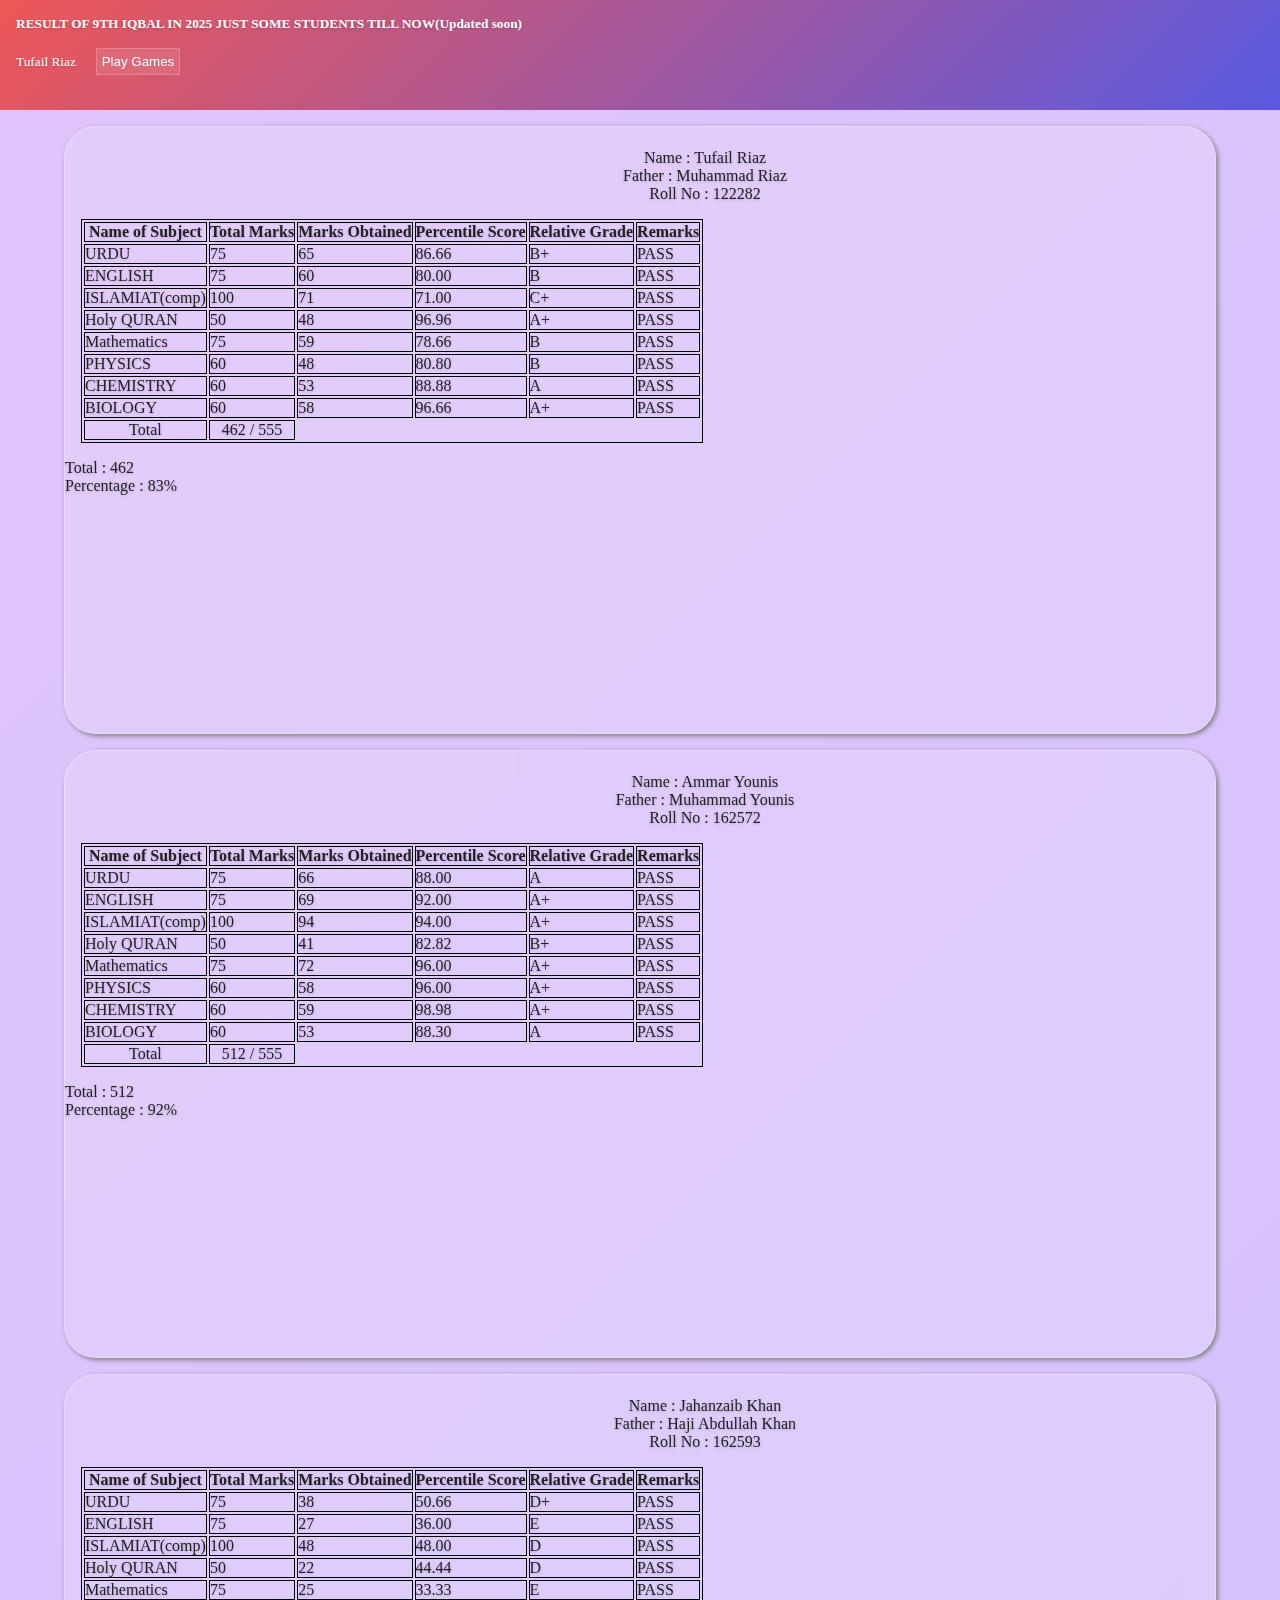
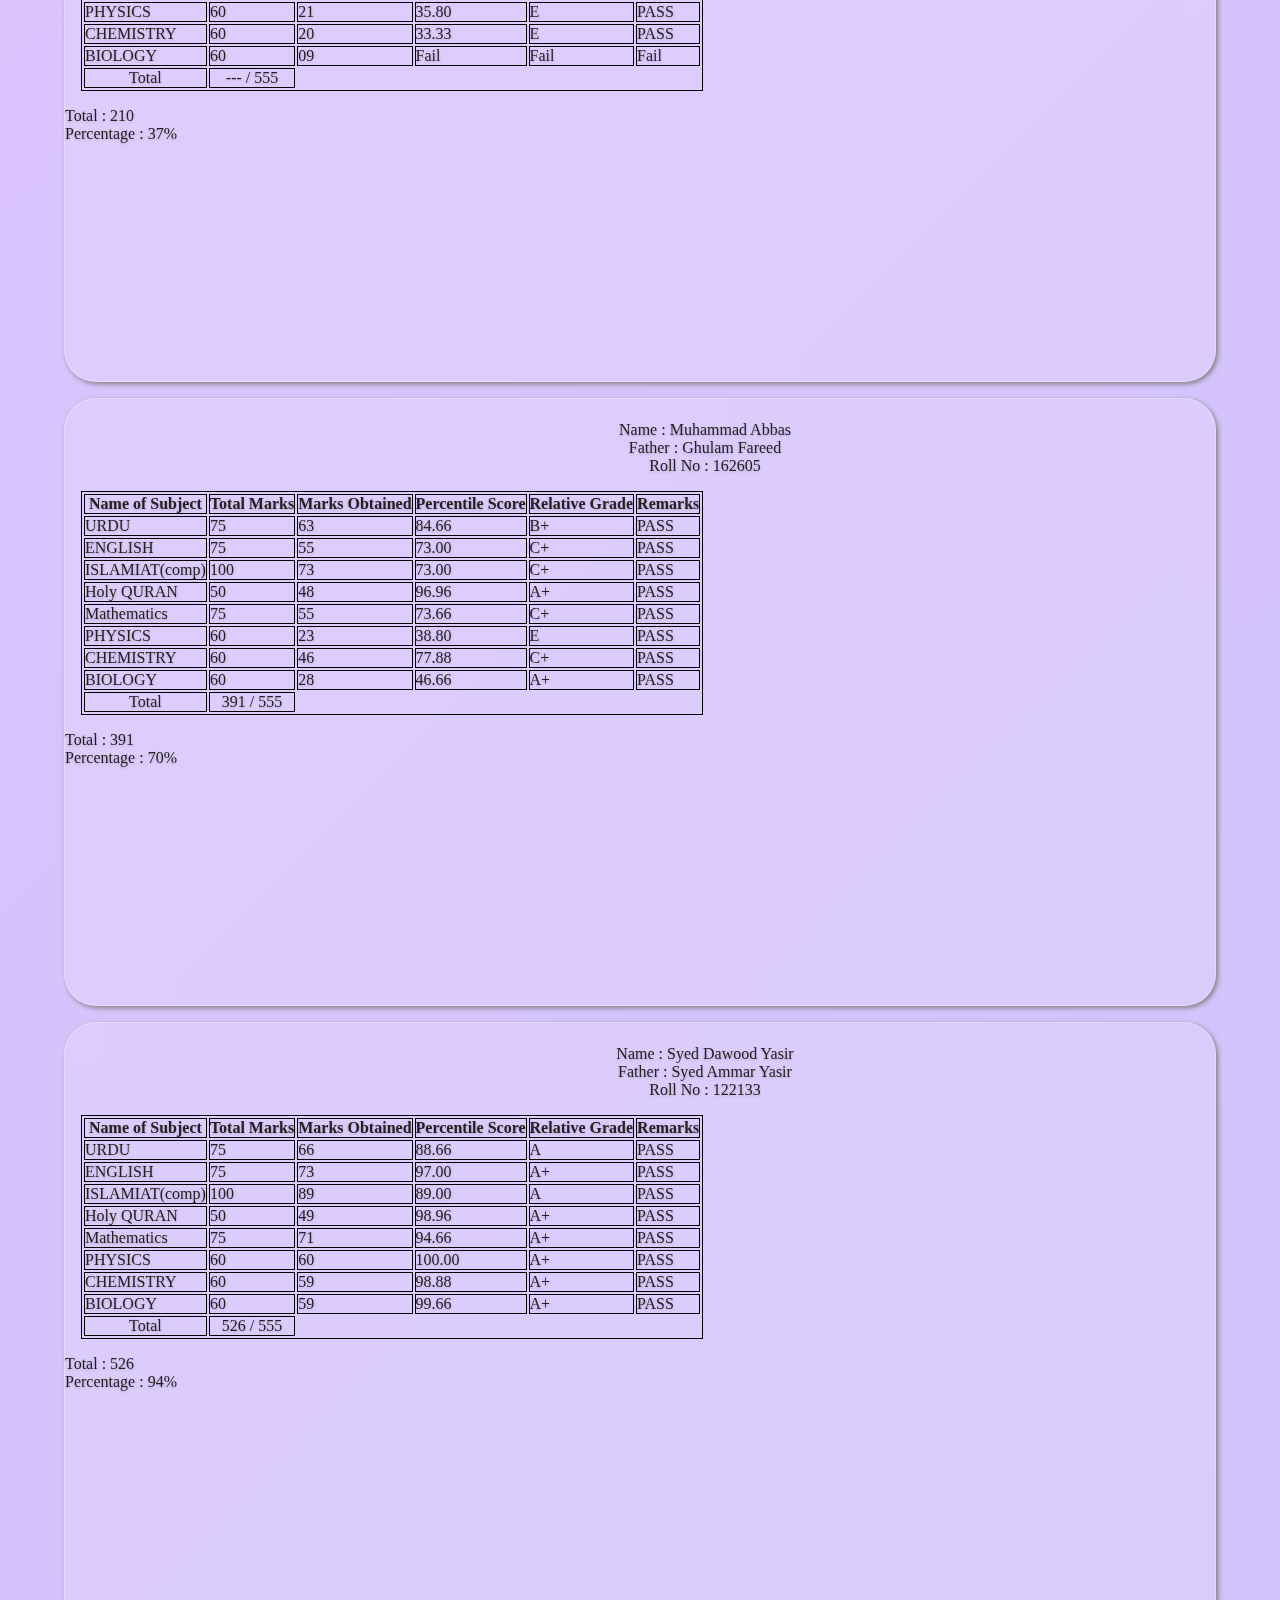
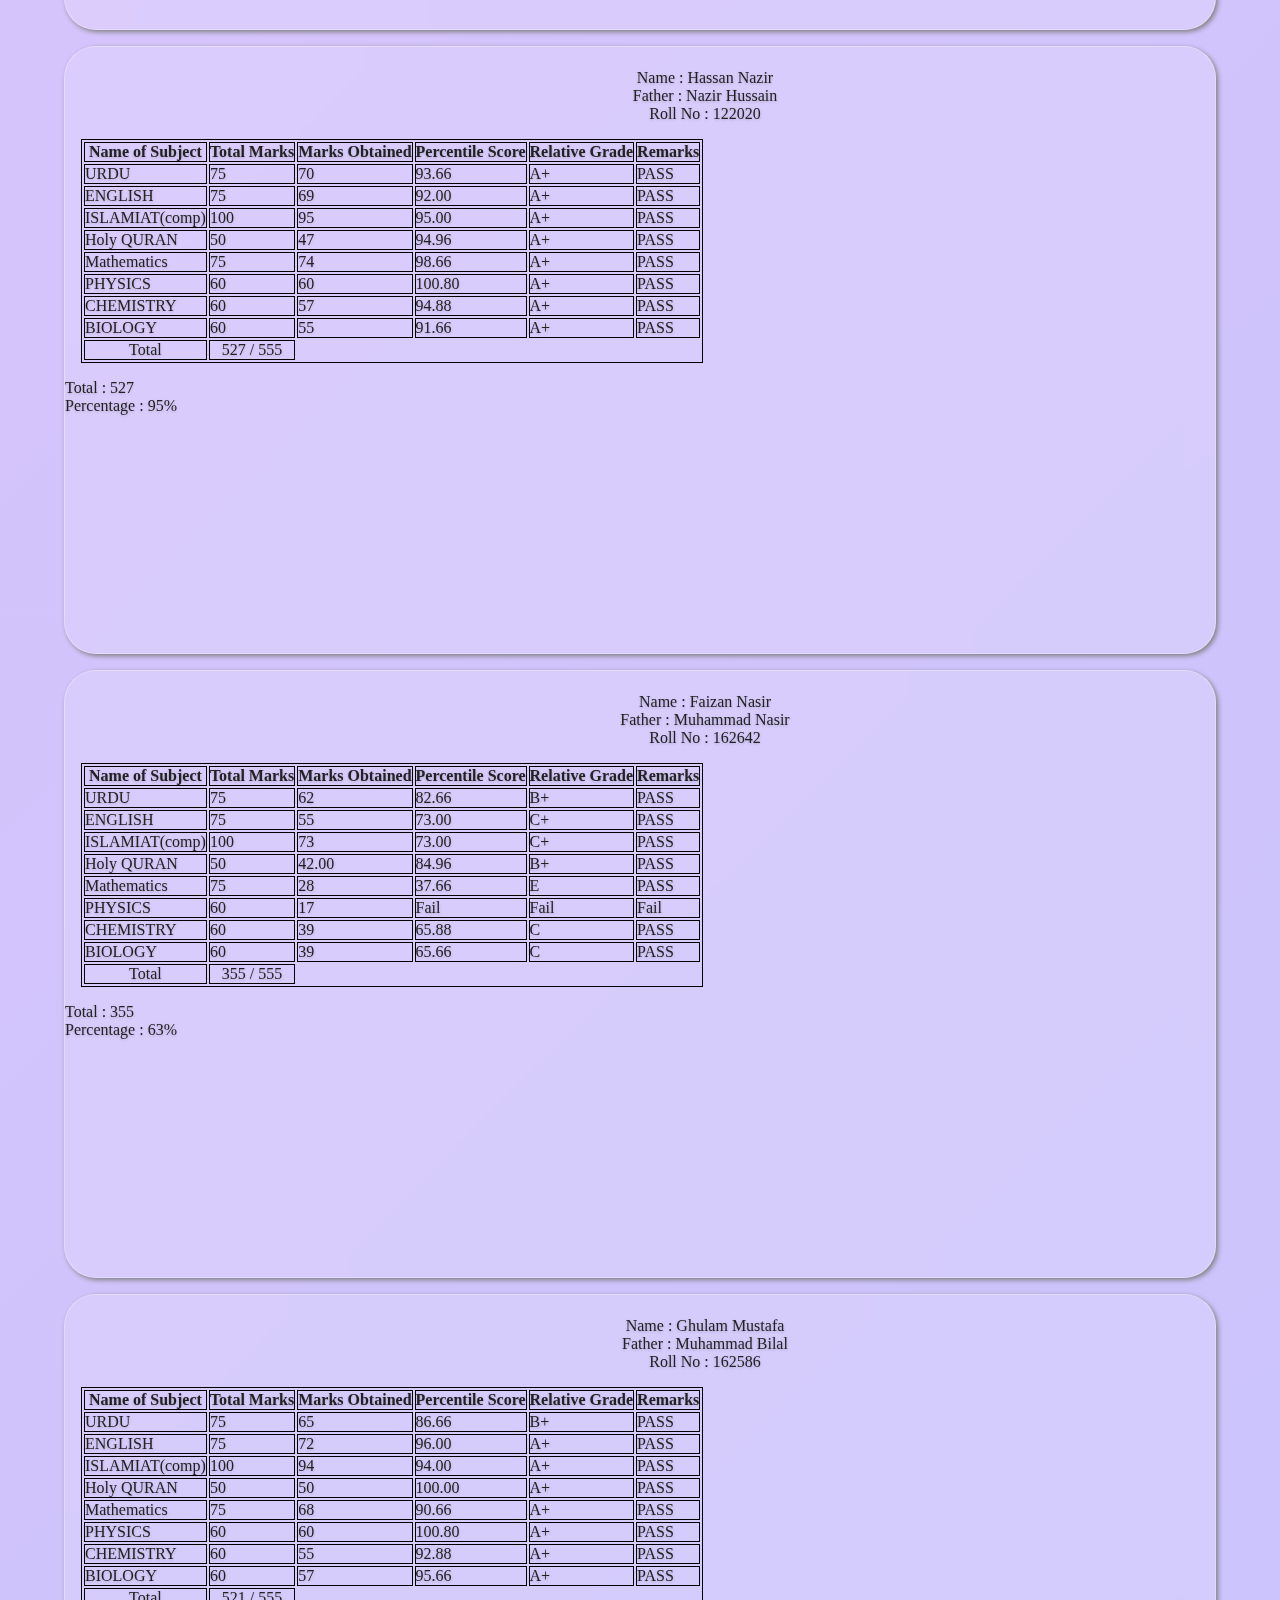
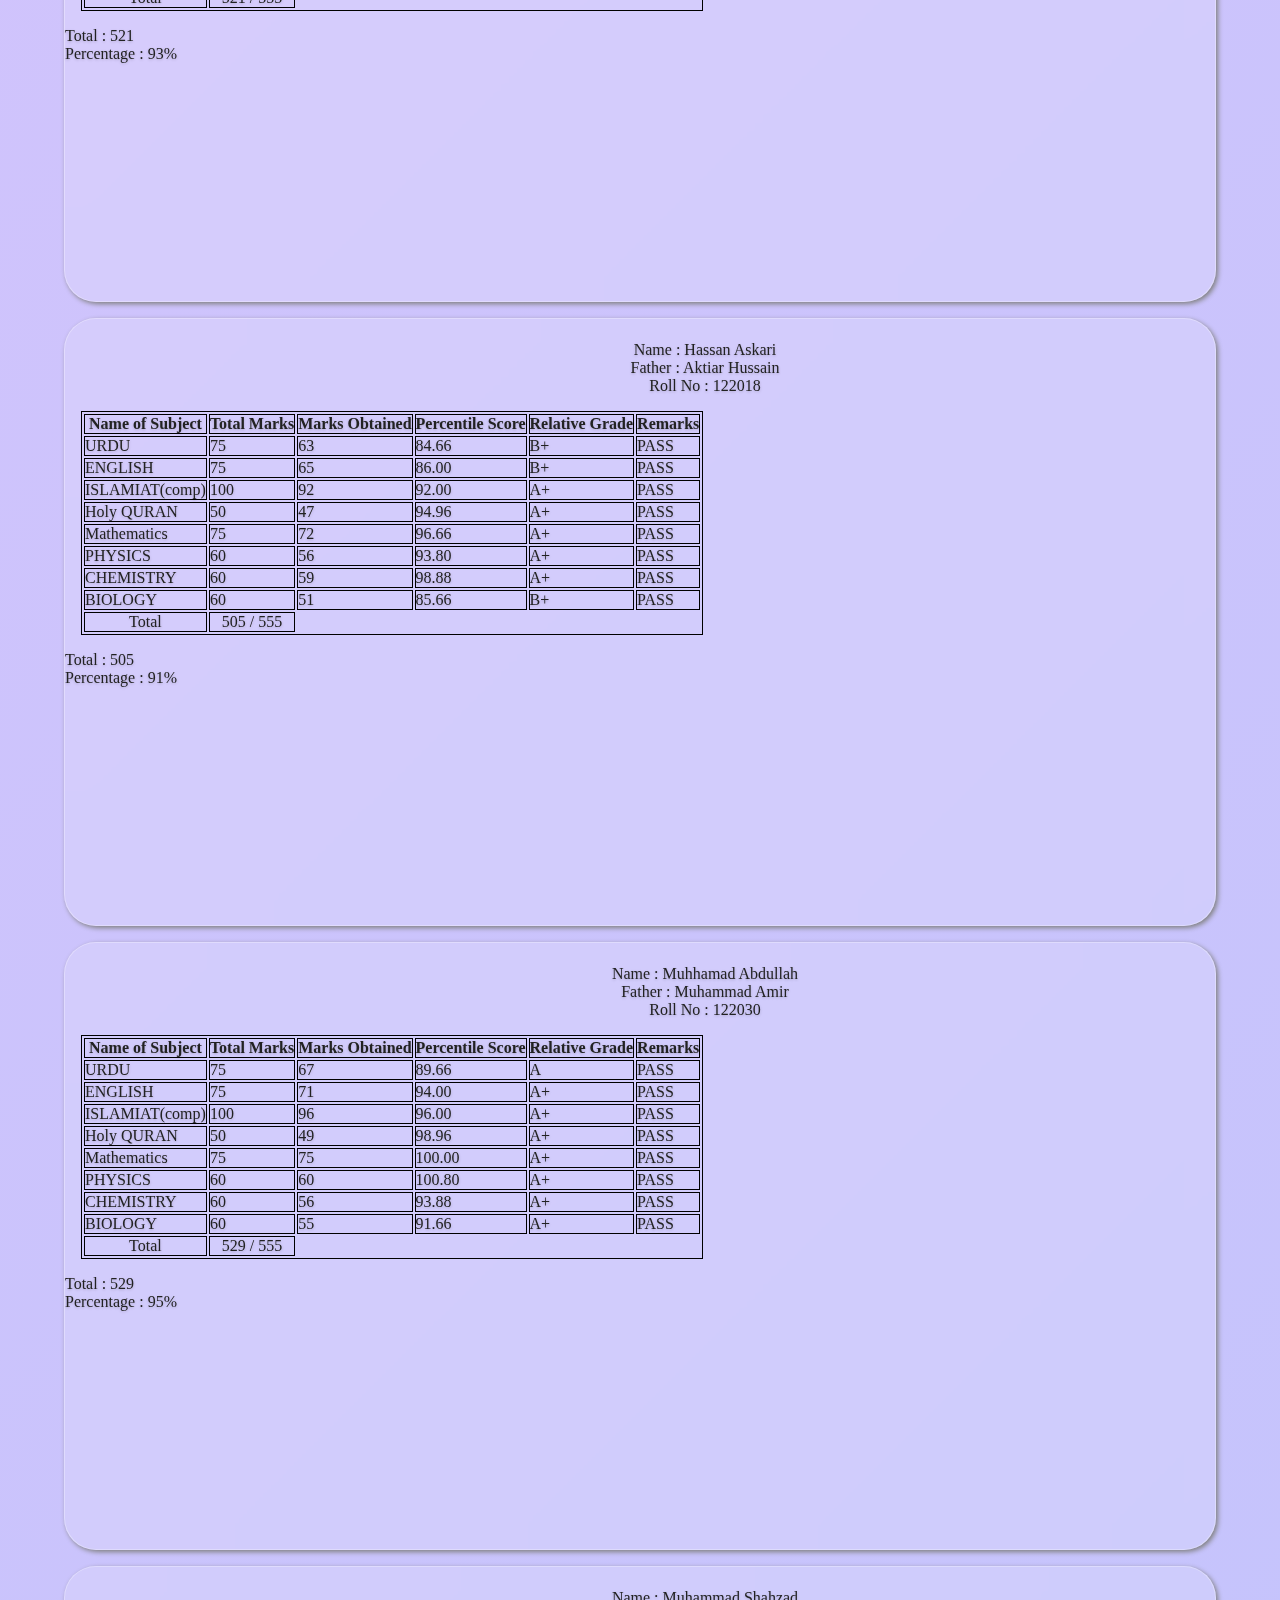
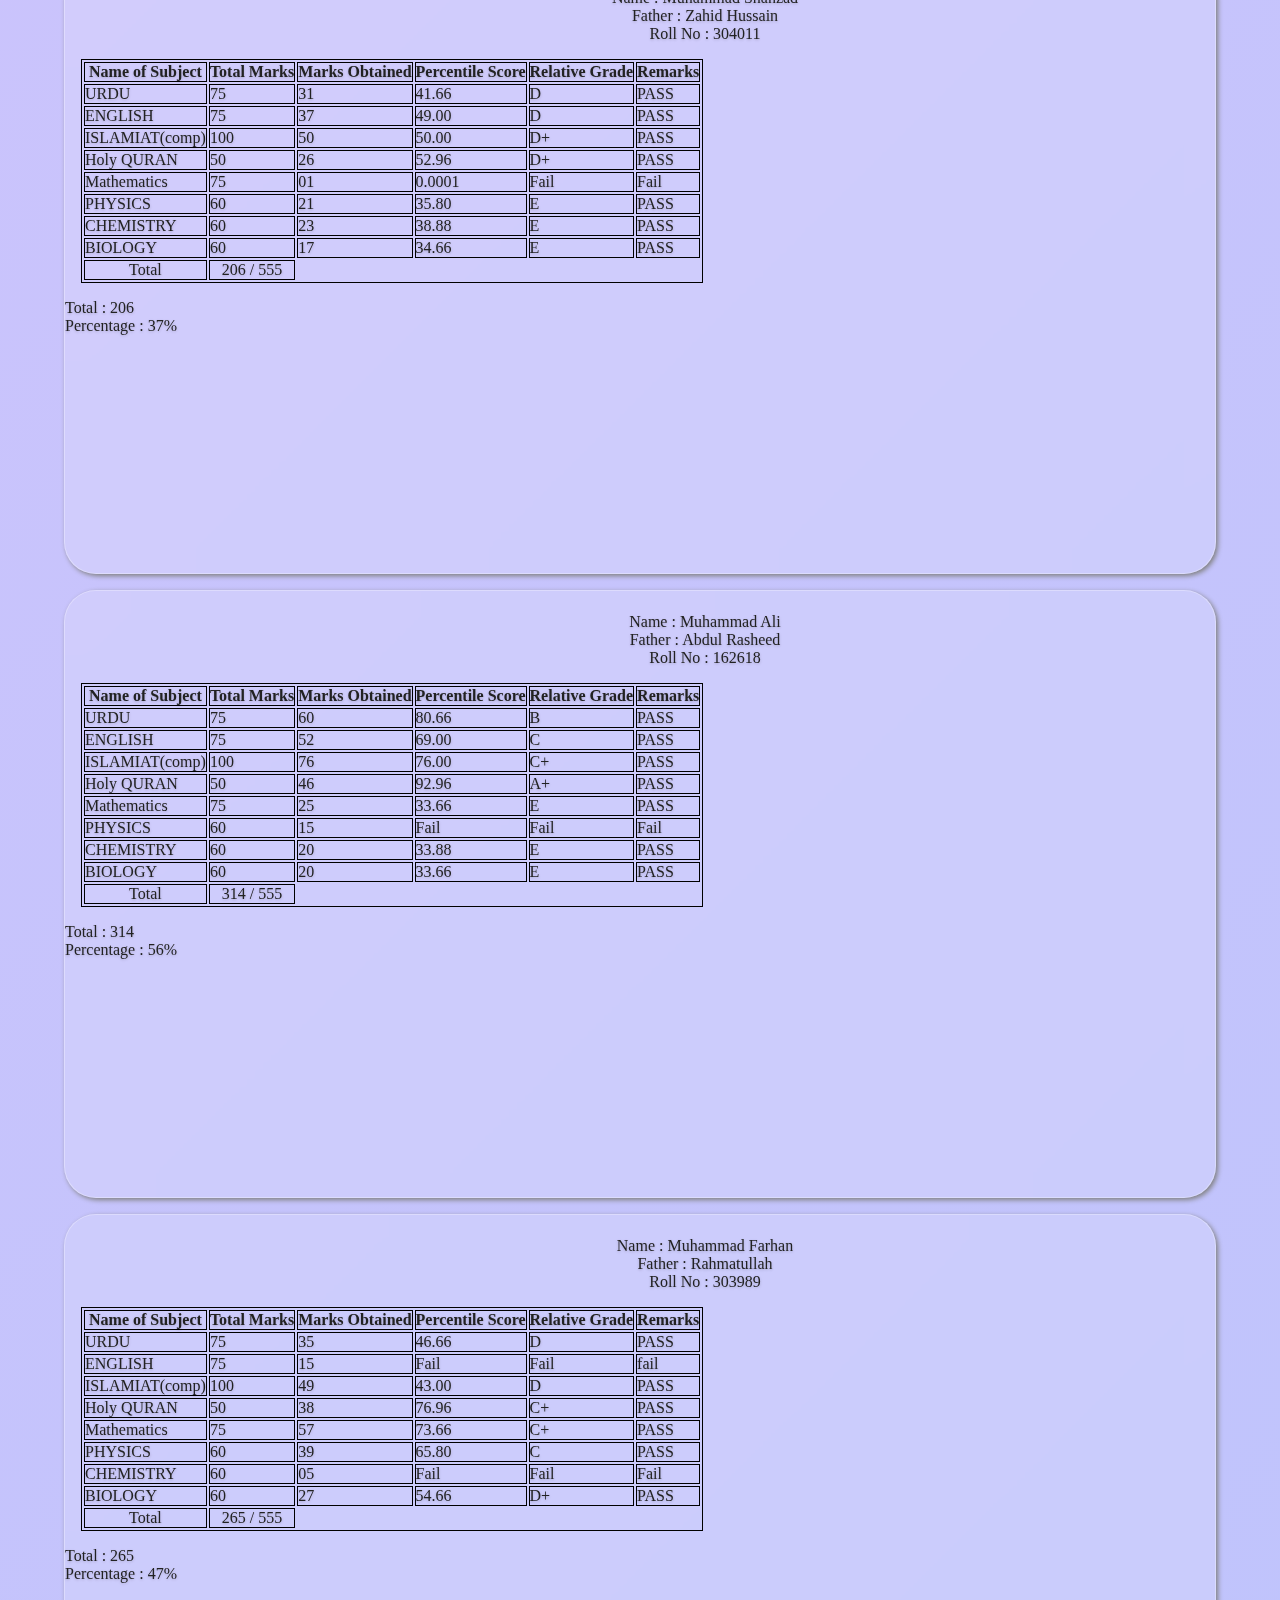
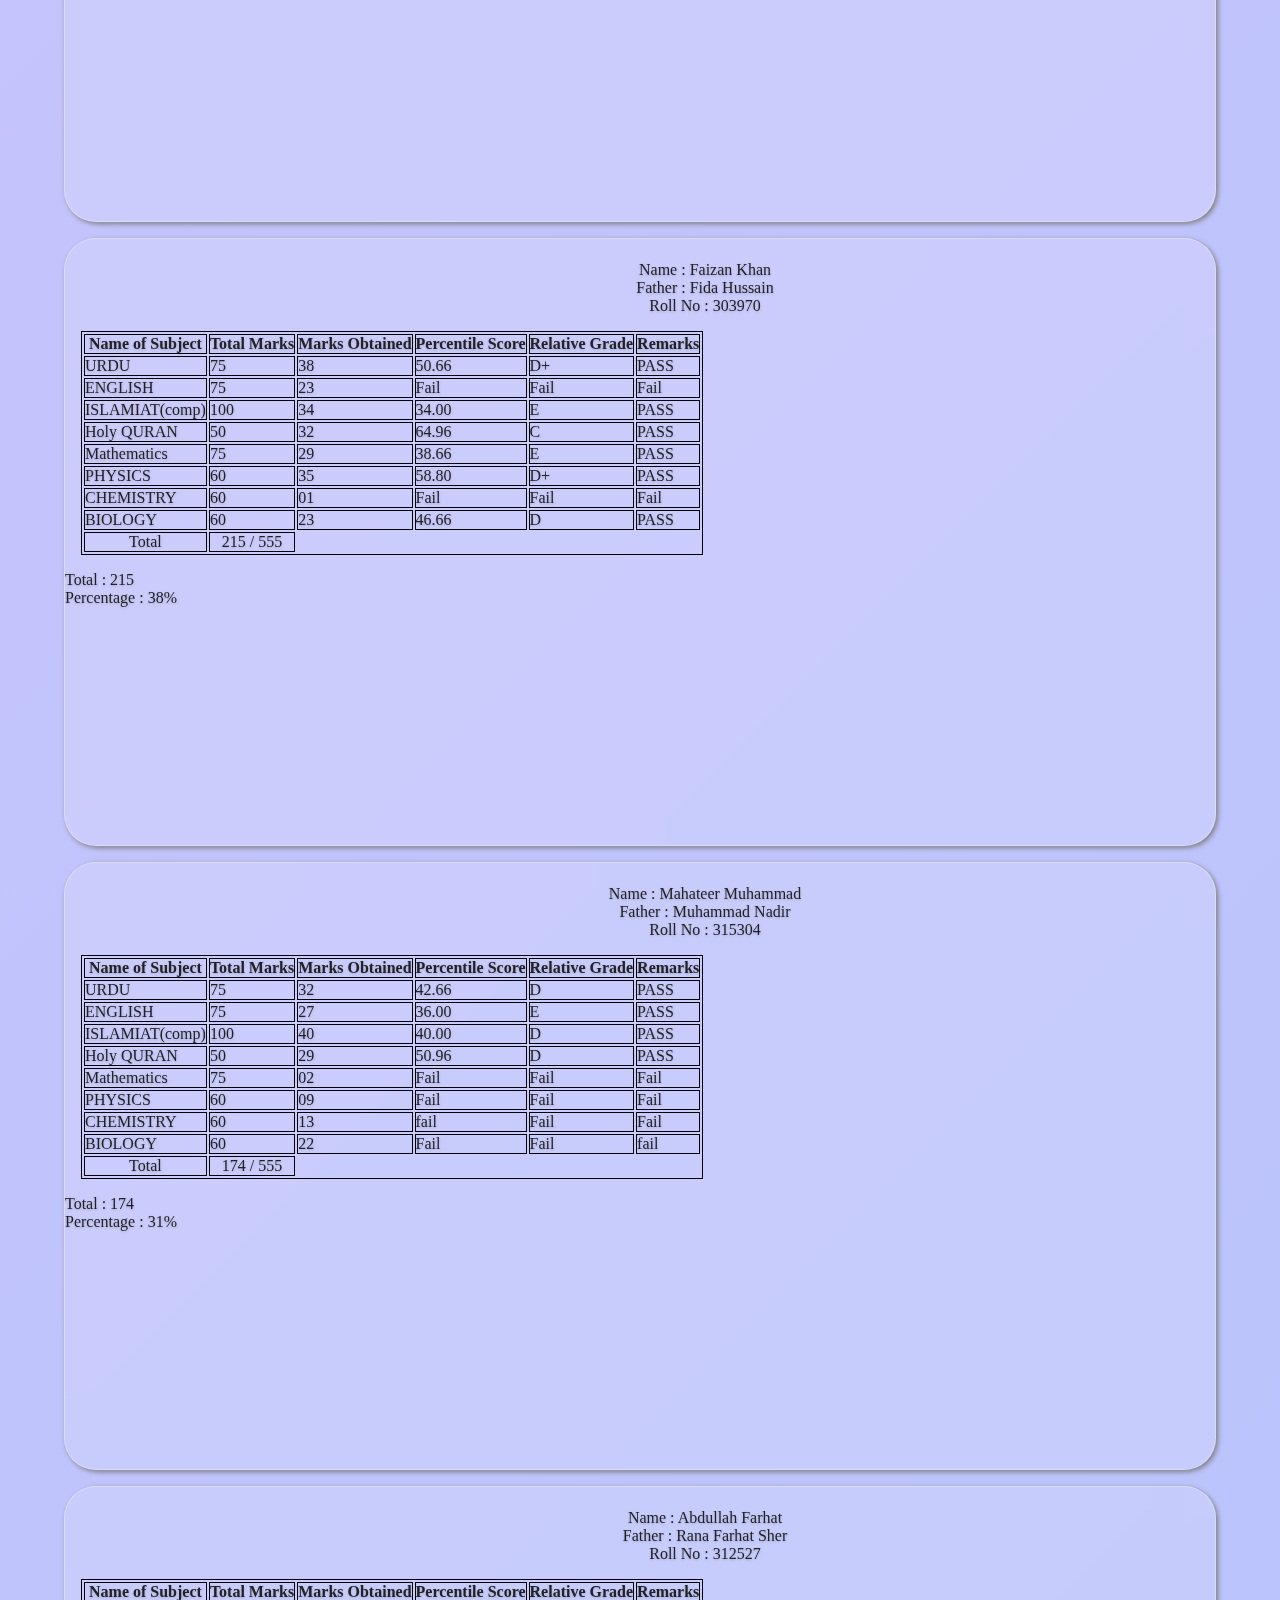
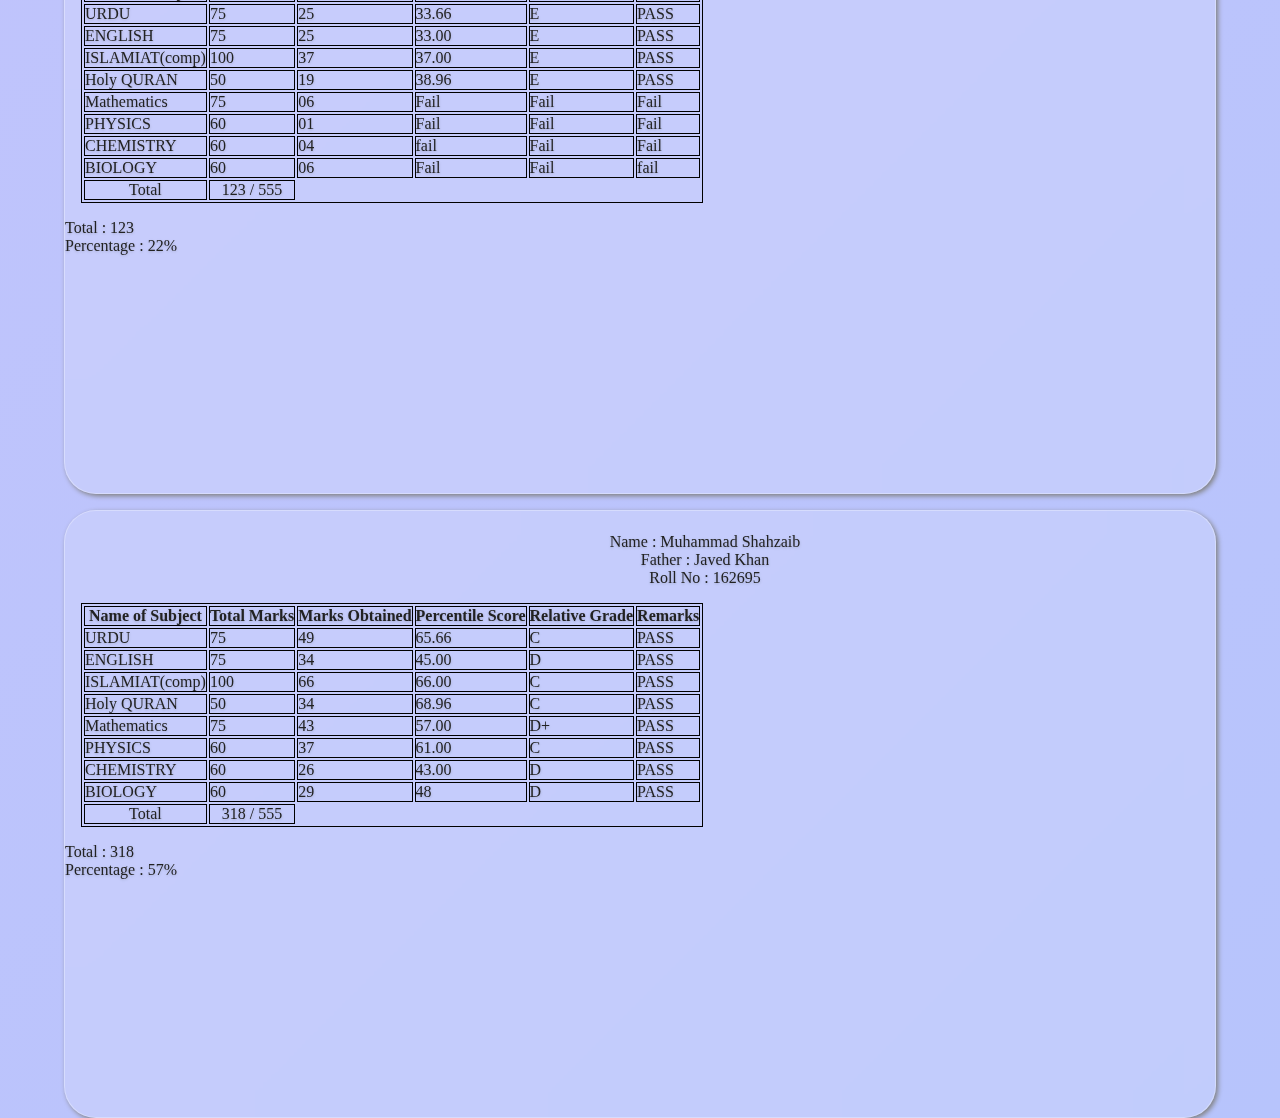
<file: OUR RESULTS/index.html>
<!DOCTYPE html>
<html lang="en">

<head>
    <meta charset="UTF-8">
    <meta name="viewport" content="width=device-width, initial-scale=1.0">
    <title>9th IQBAL 2025 result</title>
    <link rel="stylesheet" href="style.css">
    <link rel="icon" type="image/png" href="poop.png">
</head>

<body>
    <div class="h1-cont">
        <h1 class="fi-h1">RESULT OF 9TH IQBAL IN 2025 JUST SOME STUDENTS TILL NOW(Updated soon)</h1>
        <span class="fi-h1">Tufail Riaz</span>
        <a href="games.html"><button class="play-btn">Play Games</button></a>
    </div>
    <div class="result-cont">
        <div class="results">
            <div class="self-names names">
                <div class="sabko">
                    <div class="sabsepehle"></div>
                    <div class="sab">
                        <span>Name</span>
                        <span>:</span>
                        <span>Tufail Riaz</span>
                    </div>
                    <div class="fath-names names">
                        <span>Father</span>
                        <span>:</span>
                        <span>Muhammad Riaz</span>
                    </div>
                    <div class="rollno names">
                        <span>Roll No</span>
                        <span>:</span>
                        <span>122282</span>
                    </div>
                </div>
                <div class="table">
                    <table>
                        <tr>
                            <th>Name of Subject</th>
                            <th>Total Marks</th>
                            <th>Marks Obtained</th>
                            <th>Percentile Score</th>
                            <th>Relative Grade</th>
                            <th>Remarks</th>
                        </tr>
                        <tr>
                            <td>URDU</td>
                            <td>75</td>
                            <td>65</td>
                            <td>86.66</td>
                            <td>B+</td>
                            <td>PASS</td>
                        </tr>
                        <tr>
                            <td>ENGLISH</td>
                            <td>75</td>
                            <td>60</td>
                            <td>80.00</td>
                            <td>B</td>
                            <td>PASS</td>
                        </tr>
                        <tr>
                            <td>ISLAMIAT(comp)</td>
                            <td>100</td>
                            <td>71</td>
                            <td>71.00</td>
                            <td>C+</td>
                            <td>PASS</td>
                        </tr>
                        <tr>
                            <td>Holy QURAN</td>
                            <td>50</td>
                            <td>48</td>
                            <td>96.96</td>
                            <td>A+</td>
                            <td>PASS</td>
                        </tr>
                        <tr>
                            <td>Mathematics</td>
                            <td>75</td>
                            <td>59</td>
                            <td>78.66</td>
                            <td>B</td>
                            <td>PASS</td>
                        </tr>
                        <tr>
                            <td>PHYSICS</td>
                            <td>60</td>
                            <td>48</td>
                            <td>80.80</td>
                            <td>B</td>
                            <td>PASS</td>
                        </tr>
                        <tr>
                            <td>CHEMISTRY</td>
                            <td>60</td>
                            <td>53</td>
                            <td>88.88</td>
                            <td>A</td>
                            <td>PASS</td>
                        </tr>
                        <tr>
                            <td>BIOLOGY</td>
                            <td>60</td>
                            <td>58</td>
                            <td>96.66</td>
                            <td>A+</td>
                            <td>PASS</td>
                        </tr>
                        <tr class="total">
                            <td>Total</td>
                            <td>462 / 555</td>
                        </tr>
                    </table>
                </div>
                <div class="last-cont">
                    <span class="names total">Total</span>
                    <span class="names">:</span>
                    <span class="names">462</span><br>
                    <span class="names total">Percentage</span>
                    <span class="names">:</span>
                    <span class="names">83%</span>
                </div>
            </div>
        </div>
        <div class="results">
            <div class="self-names names">
                <div class="sabko">
                    <div class="sabsepehle"></div>
                    <div class="sab">
                        <span>Name</span>
                        <span>:</span>
                        <span>Ammar Younis</span>
                    </div>
                    <div class="fath-names names">
                        <span>Father</span>
                        <span>:</span>
                        <span>Muhammad Younis</span>
                    </div>
                    <div class="rollno names">
                        <span>Roll No</span>
                        <span>:</span>
                        <span>162572</span>
                    </div>
                </div>
                <div class="result-card">
                    <div class="table">
                        <table>
                            <tr>
                                <th>Name of Subject</th>
                                <th>Total Marks</th>
                                <th>Marks Obtained</th>
                                <th>Percentile Score</th>
                                <th>Relative Grade</th>
                                <th>Remarks</th>
                            </tr>
                            <tr>
                                <td>URDU</td>
                                <td>75</td>
                                <td>66</td>
                                <td>88.00</td>
                                <td>A</td>
                                <td>PASS</td>
                            </tr>
                            <tr>
                                <td>ENGLISH</td>
                                <td>75</td>
                                <td>69</td>
                                <td>92.00</td>
                                <td>A+</td>
                                <td>PASS</td>
                            </tr>
                            <tr>
                                <td>ISLAMIAT(comp)</td>
                                <td>100</td>
                                <td>94</td>
                                <td>94.00</td>
                                <td>A+</td>
                                <td>PASS</td>
                            </tr>
                            <tr>
                                <td>Holy QURAN</td>
                                <td>50</td>
                                <td>41</td>
                                <td>82.82</td>
                                <td>B+</td>
                                <td>PASS</td>
                            </tr>
                            <tr>
                                <td>Mathematics</td>
                                <td>75</td>
                                <td>72</td>
                                <td>96.00</td>
                                <td>A+</td>
                                <td>PASS</td>
                            </tr>
                            <tr>
                                <td>PHYSICS</td>
                                <td>60</td>
                                <td>58</td>
                                <td>96.00</td>
                                <td>A+</td>
                                <td>PASS</td>
                            </tr>
                            <tr>
                                <td>CHEMISTRY</td>
                                <td>60</td>
                                <td>59</td>
                                <td>98.98</td>
                                <td>A+</td>
                                <td>PASS</td>
                            </tr>
                            <tr>
                                <td>BIOLOGY</td>
                                <td>60</td>
                                <td>53</td>
                                <td>88.30</td>
                                <td>A</td>
                                <td>PASS</td>
                            </tr>
                            <tr class="total">
                                <td>Total</td>
                                <td>512 / 555</td>
                            </tr>
                        </table>
                    </div>
                    <div class="last-cont">
                        <span class="names total">Total</span>
                        <span class="names">:</span>
                        <span class="names">512</span><br>
                        <span class="names total">Percentage</span>
                        <span class="names">:</span>
                        <span class="names">92%</span>
                    </div>
                </div>
            </div>
        </div>
        <div class="results">
            <div class="self-names names">
                <div class="sabko">
                    <div class="sabsepehle"></div>
                    <div class="sab">
                        <span>Name</span>
                        <span>:</span>
                        <span>Jahanzaib Khan</span>
                    </div>
                    <div class="fath-names names">
                        <span>Father</span>
                        <span>:</span>
                        <span>Haji Abdullah Khan</span>
                    </div>
                    <div class="rollno names">
                        <span>Roll No</span>
                        <span>:</span>
                        <span>162593</span>
                    </div>
                </div>
                <div class="table" width="30">
                    <table>
                        <tr>
                            <th>Name of Subject</th>
                            <th>Total Marks</th>
                            <th>Marks Obtained</th>
                            <th>Percentile Score</th>
                            <th>Relative Grade</th>
                            <th>Remarks</th>
                        </tr>
                        <tr>
                            <td>URDU</td>
                            <td>75</td>
                            <td>38</td>
                            <td>50.66</td>
                            <td>D+</td>
                            <td>PASS</td>
                        </tr>
                        <tr>
                            <td>ENGLISH</td>
                            <td>75</td>
                            <td>27</td>
                            <td>36.00</td>
                            <td>E</td>
                            <td>PASS</td>
                        </tr>
                        <tr>
                            <td>ISLAMIAT(comp)</td>
                            <td>100</td>
                            <td>48</td>
                            <td>48.00</td>
                            <td>D</td>
                            <td>PASS</td>
                        </tr>
                        <tr>
                            <td>Holy QURAN</td>
                            <td>50</td>
                            <td>22</td>
                            <td>44.44</td>
                            <td>D</td>
                            <td>PASS</td>
                        </tr>
                        <tr>
                            <td>Mathematics</td>
                            <td>75</td>
                            <td>25</td>
                            <td>33.33</td>
                            <td>E</td>
                            <td>PASS</td>
                        </tr>
                        <tr>
                            <td>PHYSICS</td>
                            <td>60</td>
                            <td>21</td>
                            <td>35.80</td>
                            <td>E</td>
                            <td>PASS</td>
                        </tr>
                        <tr>
                            <td>CHEMISTRY</td>
                            <td>60</td>
                            <td>20</td>
                            <td>33.33</td>
                            <td>E</td>
                            <td>PASS</td>
                        </tr>
                        <tr>
                            <td>BIOLOGY</td>
                            <td>60</td>
                            <td>09</td>
                            <td>Fail</td>
                            <td>Fail</td>
                            <td>Fail</td>
                        </tr>
                        <tr class="total">
                            <td>Total</td>
                            <td>--- / 555</td>
                        </tr>
                    </table>
                </div>
                <div class="last-cont">
                    <span class="names total">Total</span>
                    <span class="names">:</span>
                    <span class="names">210</span><br>
                    <span class="names total">Percentage</span>
                    <span class="names">:</span>
                    <span class="names">37%</span>
                </div>
            </div>
        </div>
        <div class="results">
            <div class="self-names names">
                <div class="sabko">
                    <div class="sabsepehle"></div>
                    <div class="sab">
                        <span>Name</span>
                        <span>:</span>
                        <span>Muhammad Abbas</span>
                    </div>
                    <div class="fath-names names">
                        <span>Father</span>
                        <span>:</span>
                        <span>Ghulam Fareed</span>
                    </div>
                    <div class="rollno names">
                        <span>Roll No</span>
                        <span>:</span>
                        <span>162605</span>
                    </div>
                </div>
                <div class="table">
                    <table>
                        <tr>
                            <th>Name of Subject</th>
                            <th>Total Marks</th>
                            <th>Marks Obtained</th>
                            <th>Percentile Score</th>
                            <th>Relative Grade</th>
                            <th>Remarks</th>
                        </tr>
                        <tr>
                            <td>URDU</td>
                            <td>75</td>
                            <td>63</td>
                            <td>84.66</td>
                            <td>B+</td>
                            <td>PASS</td>
                        </tr>
                        <tr>
                            <td>ENGLISH</td>
                            <td>75</td>
                            <td>55</td>
                            <td>73.00</td>
                            <td>C+</td>
                            <td>PASS</td>
                        </tr>
                        <tr>
                            <td>ISLAMIAT(comp)</td>
                            <td>100</td>
                            <td>73</td>
                            <td>73.00</td>
                            <td>C+</td>
                            <td>PASS</td>
                        </tr>
                        <tr>
                            <td>Holy QURAN</td>
                            <td>50</td>
                            <td>48</td>
                            <td>96.96</td>
                            <td>A+</td>
                            <td>PASS</td>
                        </tr>
                        <tr>
                            <td>Mathematics</td>
                            <td>75</td>
                            <td>55</td>
                            <td>73.66</td>
                            <td>C+</td>
                            <td>PASS</td>
                        </tr>
                        <tr>
                            <td>PHYSICS</td>
                            <td>60</td>
                            <td>23</td>
                            <td>38.80</td>
                            <td>E</td>
                            <td>PASS</td>
                        </tr>
                        <tr>
                            <td>CHEMISTRY</td>
                            <td>60</td>
                            <td>46</td>
                            <td>77.88</td>
                            <td>C+</td>
                            <td>PASS</td>
                        </tr>
                        <tr>
                            <td>BIOLOGY</td>
                            <td>60</td>
                            <td>28</td>
                            <td>46.66</td>
                            <td>A+</td>
                            <td>PASS</td>
                        </tr>
                        <tr class="total">
                            <td>Total</td>
                            <td>391 / 555</td>
                        </tr>
                    </table>
                </div>
                <div class="last-cont">
                    <span class="names total">Total</span>
                    <span class="names">:</span>
                    <span class="names">391</span><br>
                    <span class="names total">Percentage</span>
                    <span class="names">:</span>
                    <span class="names">70%</span>
                </div>
            </div>
        </div>
        <div class="results">
            <div class="self-names names">
                <div class="sabko">
                    <div class="sabsepehle"></div>
                    <div class="sab">
                        <span>Name</span>
                        <span>:</span>
                        <span>Syed Dawood Yasir</span>
                    </div>
                    <div class="fath-names names">
                        <span>Father</span>
                        <span>:</span>
                        <span>Syed Ammar Yasir</span>
                    </div>
                    <div class="rollno names">
                        <span>Roll No</span>
                        <span>:</span>
                        <span>122133</span>
                    </div>
                </div>
                <div class="table">
                    <table>
                        <tr>
                            <th>Name of Subject</th>
                            <th>Total Marks</th>
                            <th>Marks Obtained</th>
                            <th>Percentile Score</th>
                            <th>Relative Grade</th>
                            <th>Remarks</th>
                        </tr>
                        <tr>
                            <td>URDU</td>
                            <td>75</td>
                            <td>66</td>
                            <td>88.66</td>
                            <td>A</td>
                            <td>PASS</td>
                        </tr>
                        <tr>
                            <td>ENGLISH</td>
                            <td>75</td>
                            <td>73</td>
                            <td>97.00</td>
                            <td>A+</td>
                            <td>PASS</td>
                        </tr>
                        <tr>
                            <td>ISLAMIAT(comp)</td>
                            <td>100</td>
                            <td>89</td>
                            <td>89.00</td>
                            <td>A</td>
                            <td>PASS</td>
                        </tr>
                        <tr>
                            <td>Holy QURAN</td>
                            <td>50</td>
                            <td>49</td>
                            <td>98.96</td>
                            <td>A+</td>
                            <td>PASS</td>
                        </tr>
                        <tr>
                            <td>Mathematics</td>
                            <td>75</td>
                            <td>71</td>
                            <td>94.66</td>
                            <td>A+</td>
                            <td>PASS</td>
                        </tr>
                        <tr>
                            <td>PHYSICS</td>
                            <td>60</td>
                            <td>60</td>
                            <td>100.00</td>
                            <td>A+</td>
                            <td>PASS</td>
                        </tr>
                        <tr>
                            <td>CHEMISTRY</td>
                            <td>60</td>
                            <td>59</td>
                            <td>98.88</td>
                            <td>A+</td>
                            <td>PASS</td>
                        </tr>
                        <tr>
                            <td>BIOLOGY</td>
                            <td>60</td>
                            <td>59</td>
                            <td>99.66</td>
                            <td>A+</td>
                            <td>PASS</td>
                        </tr>
                        <tr class="total">
                            <td>Total</td>
                            <td>526 / 555</td>
                        </tr>
                    </table>
                </div>
                <div class="last-cont">
                    <span class="names total">Total</span>
                    <span class="names">:</span>
                    <span class="names">526</span><br>
                    <span class="names total">Percentage</span>
                    <span class="names">:</span>
                    <span class="names">94%</span>
                </div>
            </div>
        </div>
        <div class="results">
            <div class="self-names names">
                <div class="sabko">
                    <div class="sabsepehle"></div>
                    <div class="sab">
                        <span>Name</span>
                        <span>:</span>
                        <span>Hassan Nazir</span>
                    </div>
                    <div class="fath-names names">
                        <span>Father</span>
                        <span>:</span>
                        <span>Nazir Hussain</span>
                    </div>
                    <div class="rollno names">
                        <span>Roll No</span>
                        <span>:</span>
                        <span>122020</span>
                    </div>
                </div>
                <div class="table">
                    <table>
                        <tr>
                            <th>Name of Subject</th>
                            <th>Total Marks</th>
                            <th>Marks Obtained</th>
                            <th>Percentile Score</th>
                            <th>Relative Grade</th>
                            <th>Remarks</th>
                        </tr>
                        <tr>
                            <td>URDU</td>
                            <td>75</td>
                            <td>70</td>
                            <td>93.66</td>
                            <td>A+</td>
                            <td>PASS</td>
                        </tr>
                        <tr>
                            <td>ENGLISH</td>
                            <td>75</td>
                            <td>69</td>
                            <td>92.00</td>
                            <td>A+</td>
                            <td>PASS</td>
                        </tr>
                        <tr>
                            <td>ISLAMIAT(comp)</td>
                            <td>100</td>
                            <td>95</td>
                            <td>95.00</td>
                            <td>A+</td>
                            <td>PASS</td>
                        </tr>
                        <tr>
                            <td>Holy QURAN</td>
                            <td>50</td>
                            <td>47</td>
                            <td>94.96</td>
                            <td>A+</td>
                            <td>PASS</td>
                        </tr>
                        <tr>
                            <td>Mathematics</td>
                            <td>75</td>
                            <td>74</td>
                            <td>98.66</td>
                            <td>A+</td>
                            <td>PASS</td>
                        </tr>
                        <tr>
                            <td>PHYSICS</td>
                            <td>60</td>
                            <td>60</td>
                            <td>100.80</td>
                            <td>A+</td>
                            <td>PASS</td>
                        </tr>
                        <tr>
                            <td>CHEMISTRY</td>
                            <td>60</td>
                            <td>57</td>
                            <td>94.88</td>
                            <td>A+</td>
                            <td>PASS</td>
                        </tr>
                        <tr>
                            <td>BIOLOGY</td>
                            <td>60</td>
                            <td>55</td>
                            <td>91.66</td>
                            <td>A+</td>
                            <td>PASS</td>
                        </tr>
                        <tr class="total">
                            <td>Total</td>
                            <td>527 / 555</td>
                        </tr>
                    </table>
                </div>
                <div class="last-cont">
                    <span class="names total">Total</span>
                    <span class="names">:</span>
                    <span class="names">527</span><br>
                    <span class="names total">Percentage</span>
                    <span class="names">:</span>
                    <span class="names">95%</span>
                </div>
            </div>
        </div>
        <div class="results">
            <div class="self-names names">
                <div class="sabko">
                    <div class="sabsepehle"></div>
                    <div class="sab">
                        <span>Name</span>
                        <span>:</span>
                        <span>Faizan Nasir</span>
                    </div>
                    <div class="fath-names names">
                        <span>Father</span>
                        <span>:</span>
                        <span>Muhammad Nasir</span>
                    </div>
                    <div class="rollno names">
                        <span>Roll No</span>
                        <span>:</span>
                        <span>162642</span>
                    </div>
                </div>
                <div class="table">
                    <table>
                        <tr>
                            <th>Name of Subject</th>
                            <th>Total Marks</th>
                            <th>Marks Obtained</th>
                            <th>Percentile Score</th>
                            <th>Relative Grade</th>
                            <th>Remarks</th>
                        </tr>
                        <tr>
                            <td>URDU</td>
                            <td>75</td>
                            <td>62</td>
                            <td>82.66</td>
                            <td>B+</td>
                            <td>PASS</td>
                        </tr>
                        <tr>
                            <td>ENGLISH</td>
                            <td>75</td>
                            <td>55</td>
                            <td>73.00</td>
                            <td>C+</td>
                            <td>PASS</td>
                        </tr>
                        <tr>
                            <td>ISLAMIAT(comp)</td>
                            <td>100</td>
                            <td>73</td>
                            <td>73.00</td>
                            <td>C+</td>
                            <td>PASS</td>
                        </tr>
                        <tr>
                            <td>Holy QURAN</td>
                            <td>50</td>
                            <td>42.00</td>
                            <td>84.96</td>
                            <td>B+</td>
                            <td>PASS</td>
                        </tr>
                        <tr>
                            <td>Mathematics</td>
                            <td>75</td>
                            <td>28</td>
                            <td>37.66</td>
                            <td>E</td>
                            <td>PASS</td>
                        </tr>
                        <tr>
                            <td>PHYSICS</td>
                            <td>60</td>
                            <td>17</td>
                            <td>Fail</td>
                            <td>Fail</td>
                            <td>Fail</td>
                        </tr>
                        <tr>
                            <td>CHEMISTRY</td>
                            <td>60</td>
                            <td>39</td>
                            <td>65.88</td>
                            <td>C</td>
                            <td>PASS</td>
                        </tr>
                        <tr>
                            <td>BIOLOGY</td>
                            <td>60</td>
                            <td>39</td>
                            <td>65.66</td>
                            <td>C</td>
                            <td>PASS</td>
                        </tr>
                        <tr class="total">
                            <td>Total</td>
                            <td>355 / 555</td>
                        </tr>
                    </table>
                </div>
                <div class="last-cont">
                    <span class="names total">Total</span>
                    <span class="names">:</span>
                    <span class="names">355</span><br>
                    <span class="names total">Percentage</span>
                    <span class="names">:</span>
                    <span class="names">63%</span>
                </div>
            </div>
        </div>
        <div class="results">
            <div class="self-names names">
                <div class="sabko">
                    <div class="sabsepehle"></div>
                    <div class="sab">
                        <span>Name</span>
                        <span>:</span>
                        <span>Ghulam Mustafa</span>
                    </div>
                    <div class="fath-names names">
                        <span>Father</span>
                        <span>:</span>
                        <span>Muhammad Bilal</span>
                    </div>
                    <div class="rollno names">
                        <span>Roll No</span>
                        <span>:</span>
                        <span>162586</span>
                    </div>
                </div>
                <div class="table">
                    <table>
                        <tr>
                            <th>Name of Subject</th>
                            <th>Total Marks</th>
                            <th>Marks Obtained</th>
                            <th>Percentile Score</th>
                            <th>Relative Grade</th>
                            <th>Remarks</th>
                        </tr>
                        <tr>
                            <td>URDU</td>
                            <td>75</td>
                            <td>65</td>
                            <td>86.66</td>
                            <td>B+</td>
                            <td>PASS</td>
                        </tr>
                        <tr>
                            <td>ENGLISH</td>
                            <td>75</td>
                            <td>72</td>
                            <td>96.00</td>
                            <td>A+</td>
                            <td>PASS</td>
                        </tr>
                        <tr>
                            <td>ISLAMIAT(comp)</td>
                            <td>100</td>
                            <td>94</td>
                            <td>94.00</td>
                            <td>A+</td>
                            <td>PASS</td>
                        </tr>
                        <tr>
                            <td>Holy QURAN</td>
                            <td>50</td>
                            <td>50</td>
                            <td>100.00</td>
                            <td>A+</td>
                            <td>PASS</td>
                        </tr>
                        <tr>
                            <td>Mathematics</td>
                            <td>75</td>
                            <td>68</td>
                            <td>90.66</td>
                            <td>A+</td>
                            <td>PASS</td>
                        </tr>
                        <tr>
                            <td>PHYSICS</td>
                            <td>60</td>
                            <td>60</td>
                            <td>100.80</td>
                            <td>A+</td>
                            <td>PASS</td>
                        </tr>
                        <tr>
                            <td>CHEMISTRY</td>
                            <td>60</td>
                            <td>55</td>
                            <td>92.88</td>
                            <td>A+</td>
                            <td>PASS</td>
                        </tr>
                        <tr>
                            <td>BIOLOGY</td>
                            <td>60</td>
                            <td>57</td>
                            <td>95.66</td>
                            <td>A+</td>
                            <td>PASS</td>
                        </tr>
                        <tr class="total">
                            <td>Total</td>
                            <td>521 / 555</td>
                        </tr>
                    </table>
                </div>
                <div class="last-cont">
                    <span class="names total">Total</span>
                    <span class="names">:</span>
                    <span class="names">521</span><br>
                    <span class="names total">Percentage</span>
                    <span class="names">:</span>
                    <span class="names">93%</span>
                </div>
            </div>
        </div>
        <div class="results">
            <div class="self-names names">
                <div class="sabko">
                    <div class="sabsepehle"></div>
                    <div class="sab">
                        <span>Name</span>
                        <span>:</span>
                        <span>Hassan Askari</span>
                    </div>
                    <div class="fath-names names">
                        <span>Father</span>
                        <span>:</span>
                        <span>Aktiar Hussain</span>
                    </div>
                    <div class="rollno names">
                        <span>Roll No</span>
                        <span>:</span>
                        <span>122018</span>
                    </div>
                </div>
                <div class="table">
                    <table>
                        <tr>
                            <th>Name of Subject</th>
                            <th>Total Marks</th>
                            <th>Marks Obtained</th>
                            <th>Percentile Score</th>
                            <th>Relative Grade</th>
                            <th>Remarks</th>
                        </tr>
                        <tr>
                            <td>URDU</td>
                            <td>75</td>
                            <td>63</td>
                            <td>84.66</td>
                            <td>B+</td>
                            <td>PASS</td>
                        </tr>
                        <tr>
                            <td>ENGLISH</td>
                            <td>75</td>
                            <td>65</td>
                            <td>86.00</td>
                            <td>B+</td>
                            <td>PASS</td>
                        </tr>
                        <tr>
                            <td>ISLAMIAT(comp)</td>
                            <td>100</td>
                            <td>92</td>
                            <td>92.00</td>
                            <td>A+</td>
                            <td>PASS</td>
                        </tr>
                        <tr>
                            <td>Holy QURAN</td>
                            <td>50</td>
                            <td>47</td>
                            <td>94.96</td>
                            <td>A+</td>
                            <td>PASS</td>
                        </tr>
                        <tr>
                            <td>Mathematics</td>
                            <td>75</td>
                            <td>72</td>
                            <td>96.66</td>
                            <td>A+</td>
                            <td>PASS</td>
                        </tr>
                        <tr>
                            <td>PHYSICS</td>
                            <td>60</td>
                            <td>56</td>
                            <td>93.80</td>
                            <td>A+</td>
                            <td>PASS</td>
                        </tr>
                        <tr>
                            <td>CHEMISTRY</td>
                            <td>60</td>
                            <td>59</td>
                            <td>98.88</td>
                            <td>A+</td>
                            <td>PASS</td>
                        </tr>
                        <tr>
                            <td>BIOLOGY</td>
                            <td>60</td>
                            <td>51</td>
                            <td>85.66</td>
                            <td>B+</td>
                            <td>PASS</td>
                        </tr>
                        <tr class="total">
                            <td>Total</td>
                            <td>505 / 555</td>
                        </tr>
                    </table>
                </div>
                <div class="last-cont">
                    <span class="names total">Total</span>
                    <span class="names">:</span>
                    <span class="names">505</span><br>
                    <span class="names total">Percentage</span>
                    <span class="names">:</span>
                    <span class="names">91%</span>
                </div>
            </div>
        </div>
        <div class="results">
            <div class="self-names names">
                <div class="sabko">
                    <div class="sabsepehle"></div>
                    <div class="sab">
                        <span>Name</span>
                        <span>:</span>
                        <span>Muhhamad Abdullah</span>
                    </div>
                    <div class="fath-names names">
                        <span>Father</span>
                        <span>:</span>
                        <span>Muhammad Amir</span>
                    </div>
                    <div class="rollno names">
                        <span>Roll No</span>
                        <span>:</span>
                        <span>122030</span>
                    </div>
                </div>
                <div class="table">
                    <table>
                        <tr>
                            <th>Name of Subject</th>
                            <th>Total Marks</th>
                            <th>Marks Obtained</th>
                            <th>Percentile Score</th>
                            <th>Relative Grade</th>
                            <th>Remarks</th>
                        </tr>
                        <tr>
                            <td>URDU</td>
                            <td>75</td>
                            <td>67</td>
                            <td>89.66</td>
                            <td>A</td>
                            <td>PASS</td>
                        </tr>
                        <tr>
                            <td>ENGLISH</td>
                            <td>75</td>
                            <td>71</td>
                            <td>94.00</td>
                            <td>A+</td>
                            <td>PASS</td>
                        </tr>
                        <tr>
                            <td>ISLAMIAT(comp)</td>
                            <td>100</td>
                            <td>96</td>
                            <td>96.00</td>
                            <td>A+</td>
                            <td>PASS</td>
                        </tr>
                        <tr>
                            <td>Holy QURAN</td>
                            <td>50</td>
                            <td>49</td>
                            <td>98.96</td>
                            <td>A+</td>
                            <td>PASS</td>
                        </tr>
                        <tr>
                            <td>Mathematics</td>
                            <td>75</td>
                            <td>75</td>
                            <td>100.00</td>
                            <td>A+</td>
                            <td>PASS</td>
                        </tr>
                        <tr>
                            <td>PHYSICS</td>
                            <td>60</td>
                            <td>60</td>
                            <td>100.80</td>
                            <td>A+</td>
                            <td>PASS</td>
                        </tr>
                        <tr>
                            <td>CHEMISTRY</td>
                            <td>60</td>
                            <td>56</td>
                            <td>93.88</td>
                            <td>A+</td>
                            <td>PASS</td>
                        </tr>
                        <tr>
                            <td>BIOLOGY</td>
                            <td>60</td>
                            <td>55</td>
                            <td>91.66</td>
                            <td>A+</td>
                            <td>PASS</td>
                        </tr>
                        <tr class="total">
                            <td>Total</td>
                            <td>529 / 555</td>
                        </tr>
                    </table>
                </div>
                <div class="last-cont">
                    <span class="names total">Total</span>
                    <span class="names">:</span>
                    <span class="names">529</span><br>
                    <span class="names total">Percentage</span>
                    <span class="names">:</span>
                    <span class="names">95%</span>
                </div>
            </div>
        </div>
        <div class="results">
            <div class="self-names names">
                <div class="sabko">
                    <div class="sabsepehle"></div>
                    <div class="sab">
                        <span>Name</span>
                        <span>:</span>
                        <span>Muhammad Shahzad</span>
                    </div>
                    <div class="fath-names names">
                        <span>Father</span>
                        <span>:</span>
                        <span>Zahid Hussain</span>
                    </div>
                    <div class="rollno names">
                        <span>Roll No</span>
                        <span>:</span>
                        <span>304011</span>
                    </div>
                </div>
                <div class="table">
                    <table>
                        <tr>
                            <th>Name of Subject</th>
                            <th>Total Marks</th>
                            <th>Marks Obtained</th>
                            <th>Percentile Score</th>
                            <th>Relative Grade</th>
                            <th>Remarks</th>
                        </tr>
                        <tr>
                            <td>URDU</td>
                            <td>75</td>
                            <td>31</td>
                            <td>41.66</td>
                            <td>D</td>
                            <td>PASS</td>
                        </tr>
                        <tr>
                            <td>ENGLISH</td>
                            <td>75</td>
                            <td>37</td>
                            <td>49.00</td>
                            <td>D</td>
                            <td>PASS</td>
                        </tr>
                        <tr>
                            <td>ISLAMIAT(comp)</td>
                            <td>100</td>
                            <td>50</td>
                            <td>50.00</td>
                            <td>D+</td>
                            <td>PASS</td>
                        </tr>
                        <tr>
                            <td>Holy QURAN</td>
                            <td>50</td>
                            <td>26</td>
                            <td>52.96</td>
                            <td>D+</td>
                            <td>PASS</td>
                        </tr>
                        <tr>
                            <td>Mathematics</td>
                            <td>75</td>
                            <td>01</td>
                            <td>0.0001</td>
                            <td>Fail</td>
                            <td>Fail</td>
                        </tr>
                        <tr>
                            <td>PHYSICS</td>
                            <td>60</td>
                            <td>21</td>
                            <td>35.80</td>
                            <td>E</td>
                            <td>PASS</td>
                        </tr>
                        <tr>
                            <td>CHEMISTRY</td>
                            <td>60</td>
                            <td>23</td>
                            <td>38.88</td>
                            <td>E</td>
                            <td>PASS</td>
                        </tr>
                        <tr>
                            <td>BIOLOGY</td>
                            <td>60</td>
                            <td>17</td>
                            <td>34.66</td>
                            <td>E</td>
                            <td>PASS</td>
                        </tr>
                        <tr class="total">
                            <td>Total</td>
                            <td>206 / 555</td>
                        </tr>
                    </table>
                </div>
                <div class="last-cont">
                    <span class="names total">Total</span>
                    <span class="names">:</span>
                    <span class="names">206</span><br>
                    <span class="names total">Percentage</span>
                    <span class="names">:</span>
                    <span class="names">37%</span>
                </div>
            </div>
        </div>
        <div class="results">
            <div class="self-names names">
                <div class="sabko">
                    <div class="sabsepehle"></div>
                    <div class="sab">
                        <span>Name</span>
                        <span>:</span>
                        <span>Muhammad Ali</span>
                    </div>
                    <div class="fath-names names">
                        <span>Father</span>
                        <span>:</span>
                        <span>Abdul Rasheed</span>
                    </div>
                    <div class="rollno names">
                        <span>Roll No</span>
                        <span>:</span>
                        <span>162618</span>
                    </div>
                </div>
                <div class="table">
                    <table>
                        <tr>
                            <th>Name of Subject</th>
                            <th>Total Marks</th>
                            <th>Marks Obtained</th>
                            <th>Percentile Score</th>
                            <th>Relative Grade</th>
                            <th>Remarks</th>
                        </tr>
                        <tr>
                            <td>URDU</td>
                            <td>75</td>
                            <td>60</td>
                            <td>80.66</td>
                            <td>B</td>
                            <td>PASS</td>
                        </tr>
                        <tr>
                            <td>ENGLISH</td>
                            <td>75</td>
                            <td>52</td>
                            <td>69.00</td>
                            <td>C</td>
                            <td>PASS</td>
                        </tr>
                        <tr>
                            <td>ISLAMIAT(comp)</td>
                            <td>100</td>
                            <td>76</td>
                            <td>76.00</td>
                            <td>C+</td>
                            <td>PASS</td>
                        </tr>
                        <tr>
                            <td>Holy QURAN</td>
                            <td>50</td>
                            <td>46</td>
                            <td>92.96</td>
                            <td>A+</td>
                            <td>PASS</td>
                        </tr>
                        <tr>
                            <td>Mathematics</td>
                            <td>75</td>
                            <td>25</td>
                            <td>33.66</td>
                            <td>E</td>
                            <td>PASS</td>
                        </tr>
                        <tr>
                            <td>PHYSICS</td>
                            <td>60</td>
                            <td>15</td>
                            <td>Fail</td>
                            <td>Fail</td>
                            <td>Fail</td>
                        </tr>
                        <tr>
                            <td>CHEMISTRY</td>
                            <td>60</td>
                            <td>20</td>
                            <td>33.88</td>
                            <td>E</td>
                            <td>PASS</td>
                        </tr>
                        <tr>
                            <td>BIOLOGY</td>
                            <td>60</td>
                            <td>20</td>
                            <td>33.66</td>
                            <td>E</td>
                            <td>PASS</td>
                        </tr>
                        <tr class="total">
                            <td>Total</td>
                            <td>314 / 555</td>
                        </tr>
                    </table>
                </div>
                <div class="last-cont">
                    <span class="names total">Total</span>
                    <span class="names">:</span>
                    <span class="names">314</span><br>
                    <span class="names total">Percentage</span>
                    <span class="names">:</span>
                    <span class="names">56%</span>
                </div>
            </div>
        </div>
        <div class="results">
            <div class="self-names names">
                <div class="sabko">
                    <div class="sabsepehle"></div>
                    <div class="sab">
                        <span>Name</span>
                        <span>:</span>
                        <span>Muhammad Farhan</span>
                    </div>
                    <div class="fath-names names">
                        <span>Father</span>
                        <span>:</span>
                        <span>Rahmatullah</span>
                    </div>
                    <div class="rollno names">
                        <span>Roll No</span>
                        <span>:</span>
                        <span>303989</span>
                    </div>
                </div>
                <div class="table">
                    <table>
                        <tr>
                            <th>Name of Subject</th>
                            <th>Total Marks</th>
                            <th>Marks Obtained</th>
                            <th>Percentile Score</th>
                            <th>Relative Grade</th>
                            <th>Remarks</th>
                        </tr>
                        <tr>
                            <td>URDU</td>
                            <td>75</td>
                            <td>35</td>
                            <td>46.66</td>
                            <td>D</td>
                            <td>PASS</td>
                        </tr>
                        <tr>
                            <td>ENGLISH</td>
                            <td>75</td>
                            <td>15</td>
                            <td>Fail</td>
                            <td>Fail</td>
                            <td>fail</td>
                        </tr>
                        <tr>
                            <td>ISLAMIAT(comp)</td>
                            <td>100</td>
                            <td>49</td>
                            <td>43.00</td>
                            <td>D</td>
                            <td>PASS</td>
                        </tr>
                        <tr>
                            <td>Holy QURAN</td>
                            <td>50</td>
                            <td>38</td>
                            <td>76.96</td>
                            <td>C+</td>
                            <td>PASS</td>
                        </tr>
                        <tr>
                            <td>Mathematics</td>
                            <td>75</td>
                            <td>57</td>
                            <td>73.66</td>
                            <td>C+</td>
                            <td>PASS</td>
                        </tr>
                        <tr>
                            <td>PHYSICS</td>
                            <td>60</td>
                            <td>39</td>
                            <td>65.80</td>
                            <td>C</td>
                            <td>PASS</td>
                        </tr>
                        <tr>
                            <td>CHEMISTRY</td>
                            <td>60</td>
                            <td>05</td>
                            <td>Fail</td>
                            <td>Fail</td>
                            <td>Fail</td>
                        </tr>
                        <tr>
                            <td>BIOLOGY</td>
                            <td>60</td>
                            <td>27</td>
                            <td>54.66</td>
                            <td>D+</td>
                            <td>PASS</td>
                        </tr>
                        <tr class="total">
                            <td>Total</td>
                            <td>265 / 555</td>
                        </tr>
                    </table>
                </div>
                <div class="last-cont">
                    <span class="names total">Total</span>
                    <span class="names">:</span>
                    <span class="names">265</span><br>
                    <span class="names total">Percentage</span>
                    <span class="names">:</span>
                    <span class="names">47%</span>
                </div>
            </div>
        </div>
        <div class="results">
            <div class="self-names names">
                <div class="sabko">
                    <div class="sabsepehle"></div>
                    <div class="sab">
                        <span>Name</span>
                        <span>:</span>
                        <span>Faizan Khan</span>
                    </div>
                    <div class="fath-names names">
                        <span>Father</span>
                        <span>:</span>
                        <span>Fida Hussain</span>
                    </div>
                    <div class="rollno names">
                        <span>Roll No</span>
                        <span>:</span>
                        <span>303970</span>
                    </div>
                </div>
                <div class="table">
                    <table>
                        <tr>
                            <th>Name of Subject</th>
                            <th>Total Marks</th>
                            <th>Marks Obtained</th>
                            <th>Percentile Score</th>
                            <th>Relative Grade</th>
                            <th>Remarks</th>
                        </tr>
                        <tr>
                            <td>URDU</td>
                            <td>75</td>
                            <td>38</td>
                            <td>50.66</td>
                            <td>D+</td>
                            <td>PASS</td>
                        </tr>
                        <tr>
                            <td>ENGLISH</td>
                            <td>75</td>
                            <td>23</td>
                            <td>Fail</td>
                            <td>Fail</td>
                            <td>Fail</td>
                        </tr>
                        <tr>
                            <td>ISLAMIAT(comp)</td>
                            <td>100</td>
                            <td>34</td>
                            <td>34.00</td>
                            <td>E</td>
                            <td>PASS</td>
                        </tr>
                        <tr>
                            <td>Holy QURAN</td>
                            <td>50</td>
                            <td>32</td>
                            <td>64.96</td>
                            <td>C</td>
                            <td>PASS</td>
                        </tr>
                        <tr>
                            <td>Mathematics</td>
                            <td>75</td>
                            <td>29</td>
                            <td>38.66</td>
                            <td>E</td>
                            <td>PASS</td>
                        </tr>
                        <tr>
                            <td>PHYSICS</td>
                            <td>60</td>
                            <td>35</td>
                            <td>58.80</td>
                            <td>D+</td>
                            <td>PASS</td>
                        </tr>
                        <tr>
                            <td>CHEMISTRY</td>
                            <td>60</td>
                            <td>01</td>
                            <td>Fail</td>
                            <td>Fail</td>
                            <td>Fail</td>
                        </tr>
                        <tr>
                            <td>BIOLOGY</td>
                            <td>60</td>
                            <td>23</td>
                            <td>46.66</td>
                            <td>D</td>
                            <td>PASS</td>
                        </tr>
                        <tr class="total">
                            <td>Total</td>
                            <td>215 / 555</td>
                        </tr>
                    </table>
                </div>
                <div class="last-cont">
                    <span class="names total">Total</span>
                    <span class="names">:</span>
                    <span class="names">215</span><br>
                    <span class="names total">Percentage</span>
                    <span class="names">:</span>
                    <span class="names">38%</span>
                </div>
            </div>
        </div>
        <div class="results">
            <div class="self-names names">
                <div class="sabko">
                    <div class="sabsepehle"></div>
                    <div class="sab">
                        <span>Name</span>
                        <span>:</span>
                        <span>Mahateer Muhammad</span>
                    </div>
                    <div class="fath-names names">
                        <span>Father</span>
                        <span>:</span>
                        <span>Muhammad Nadir</span>
                    </div>
                    <div class="rollno names">
                        <span>Roll No</span>
                        <span>:</span>
                        <span>315304</span>
                    </div>
                </div>
                <div class="table">
                    <table>
                        <tr>
                            <th>Name of Subject</th>
                            <th>Total Marks</th>
                            <th>Marks Obtained</th>
                            <th>Percentile Score</th>
                            <th>Relative Grade</th>
                            <th>Remarks</th>
                        </tr>
                        <tr>
                            <td>URDU</td>
                            <td>75</td>
                            <td>32</td>
                            <td>42.66</td>
                            <td>D</td>
                            <td>PASS</td>
                        </tr>
                        <tr>
                            <td>ENGLISH</td>
                            <td>75</td>
                            <td>27</td>
                            <td>36.00</td>
                            <td>E</td>
                            <td>PASS</td>
                        </tr>
                        <tr>
                            <td>ISLAMIAT(comp)</td>
                            <td>100</td>
                            <td>40</td>
                            <td>40.00</td>
                            <td>D</td>
                            <td>PASS</td>
                        </tr>
                        <tr>
                            <td>Holy QURAN</td>
                            <td>50</td>
                            <td>29</td>
                            <td>50.96</td>
                            <td>D</td>
                            <td>PASS</td>
                        </tr>
                        <tr>
                            <td>Mathematics</td>
                            <td>75</td>
                            <td>02</td>
                            <td>Fail</td>
                            <td>Fail</td>
                            <td>Fail</td>
                        </tr>
                        <tr>
                            <td>PHYSICS</td>
                            <td>60</td>
                            <td>09</td>
                            <td>Fail</td>
                            <td>Fail</td>
                            <td>Fail</td>
                        </tr>
                        <tr>
                            <td>CHEMISTRY</td>
                            <td>60</td>
                            <td>13</td>
                            <td>fail</td>
                            <td>Fail</td>
                            <td>Fail</td>
                        </tr>
                        <tr>
                            <td>BIOLOGY</td>
                            <td>60</td>
                            <td>22</td>
                            <td>Fail</td>
                            <td>Fail</td>
                            <td>fail</td>
                        </tr>
                        <tr class="total">
                            <td>Total</td>
                            <td>174 / 555</td>
                        </tr>
                    </table>
                </div>
                <div class="last-cont">
                    <span class="names total">Total</span>
                    <span class="names">:</span>
                    <span class="names">174</span><br>
                    <span class="names total">Percentage</span>
                    <span class="names">:</span>
                    <span class="names">31%</span>
                </div>
            </div>
        </div>
        <div class="results">
            <div class="self-names names">
                <div class="sabko">
                    <div class="sabsepehle"></div>
                    <div class="sab">
                        <span>Name</span>
                        <span>:</span>
                        <span>Abdullah Farhat</span>
                    </div>
                    <div class="fath-names names">
                        <span>Father</span>
                        <span>:</span>
                        <span>Rana Farhat Sher</span>
                    </div>
                    <div class="rollno names">
                        <span>Roll No</span>
                        <span>:</span>
                        <span>312527</span>
                    </div>
                </div>
                <div class="table">
                    <table>
                        <tr>
                            <th>Name of Subject</th>
                            <th>Total Marks</th>
                            <th>Marks Obtained</th>
                            <th>Percentile Score</th>
                            <th>Relative Grade</th>
                            <th>Remarks</th>
                        </tr>
                        <tr>
                            <td>URDU</td>
                            <td>75</td>
                            <td>25</td>
                            <td>33.66</td>
                            <td>E</td>
                            <td>PASS</td>
                        </tr>
                        <tr>
                            <td>ENGLISH</td>
                            <td>75</td>
                            <td>25</td>
                            <td>33.00</td>
                            <td>E</td>
                            <td>PASS</td>
                        </tr>
                        <tr>
                            <td>ISLAMIAT(comp)</td>
                            <td>100</td>
                            <td>37</td>
                            <td>37.00</td>
                            <td>E</td>
                            <td>PASS</td>
                        </tr>
                        <tr>
                            <td>Holy QURAN</td>
                            <td>50</td>
                            <td>19</td>
                            <td>38.96</td>
                            <td>E</td>
                            <td>PASS</td>
                        </tr>
                        <tr>
                            <td>Mathematics</td>
                            <td>75</td>
                            <td>06</td>
                            <td>Fail</td>
                            <td>Fail</td>
                            <td>Fail</td>
                        </tr>
                        <tr>
                            <td>PHYSICS</td>
                            <td>60</td>
                            <td>01</td>
                            <td>Fail</td>
                            <td>Fail</td>
                            <td>Fail</td>
                        </tr>
                        <tr>
                            <td>CHEMISTRY</td>
                            <td>60</td>
                            <td>04</td>
                            <td>fail</td>
                            <td>Fail</td>
                            <td>Fail</td>
                        </tr>
                        <tr>
                            <td>BIOLOGY</td>
                            <td>60</td>
                            <td>06</td>
                            <td>Fail</td>
                            <td>Fail</td>
                            <td>fail</td>
                        </tr>
                        <tr class="total">
                            <td>Total</td>
                            <td>123 / 555</td>
                        </tr>
                    </table>
                </div>
                <div class="last-cont">
                    <span class="names total">Total</span>
                    <span class="names">:</span>
                    <span class="names">123</span><br>
                    <span class="names total">Percentage</span>
                    <span class="names">:</span>
                    <span class="names">22%</span>
                </div>
            </div>
        </div>
        <div class="results">
            <div class="self-names names">
                <div class="sabko">
                    <div class="sabsepehle"></div>
                    <div class="sab">
                        <span>Name</span>
                        <span>:</span>
                        <span>Muhammad Shahzaib</span>
                    </div>
                    <div class="fath-names names">
                        <span>Father</span>
                        <span>:</span>
                        <span>Javed Khan</span>
                    </div>
                    <div class="rollno names">
                        <span>Roll No</span>
                        <span>:</span>
                        <span>162695</span>
                    </div>
                </div>
                <div class="table">
                    <table>
                        <tr>
                            <th>Name of Subject</th>
                            <th>Total Marks</th>
                            <th>Marks Obtained</th>
                            <th>Percentile Score</th>
                            <th>Relative Grade</th>
                            <th>Remarks</th>
                        </tr>
                        <tr>
                            <td>URDU</td>
                            <td>75</td>
                            <td>49</td>
                            <td>65.66</td>
                            <td>C</td>
                            <td>PASS</td>
                        </tr>
                        <tr>
                            <td>ENGLISH</td>
                            <td>75</td>
                            <td>34</td>
                            <td>45.00</td>
                            <td>D</td>
                            <td>PASS</td>
                        </tr>
                        <tr>
                            <td>ISLAMIAT(comp)</td>
                            <td>100</td>
                            <td>66</td>
                            <td>66.00</td>
                            <td>C</td>
                            <td>PASS</td>
                        </tr>
                        <tr>
                            <td>Holy QURAN</td>
                            <td>50</td>
                            <td>34</td>
                            <td>68.96</td>
                            <td>C</td>
                            <td>PASS</td>
                        </tr>
                        <tr>
                            <td>Mathematics</td>
                            <td>75</td>
                            <td>43</td>
                            <td>57.00</td>
                            <td>D+</td>
                            <td>PASS</td>
                        </tr>
                        <tr>
                            <td>PHYSICS</td>
                            <td>60</td>
                            <td>37</td>
                            <td>61.00</td>
                            <td>C</td>
                            <td>PASS</td>
                        </tr>
                        <tr>
                            <td>CHEMISTRY</td>
                            <td>60</td>
                            <td>26</td>
                            <td>43.00</td>
                            <td>D</td>
                            <td>PASS</td>
                        </tr>
                        <tr>
                            <td>BIOLOGY</td>
                            <td>60</td>
                            <td>29</td>
                            <td>48</td>
                            <td>D</td>
                            <td>PASS</td>
                        </tr>
                        <tr class="total">
                            <td>Total</td>
                            <td>318 / 555</td>
                        </tr>
                    </table>
                </div>
                <div class="last-cont">
                    <span class="names total">Total</span>
                    <span class="names">:</span>
                    <span class="names">318</span><br>
                    <span class="names total">Percentage</span>
                    <span class="names">:</span>
                    <span class="names">57%</span>
                </div>
            </div>
        </div>


    </div>

</body>

</html>
</file>
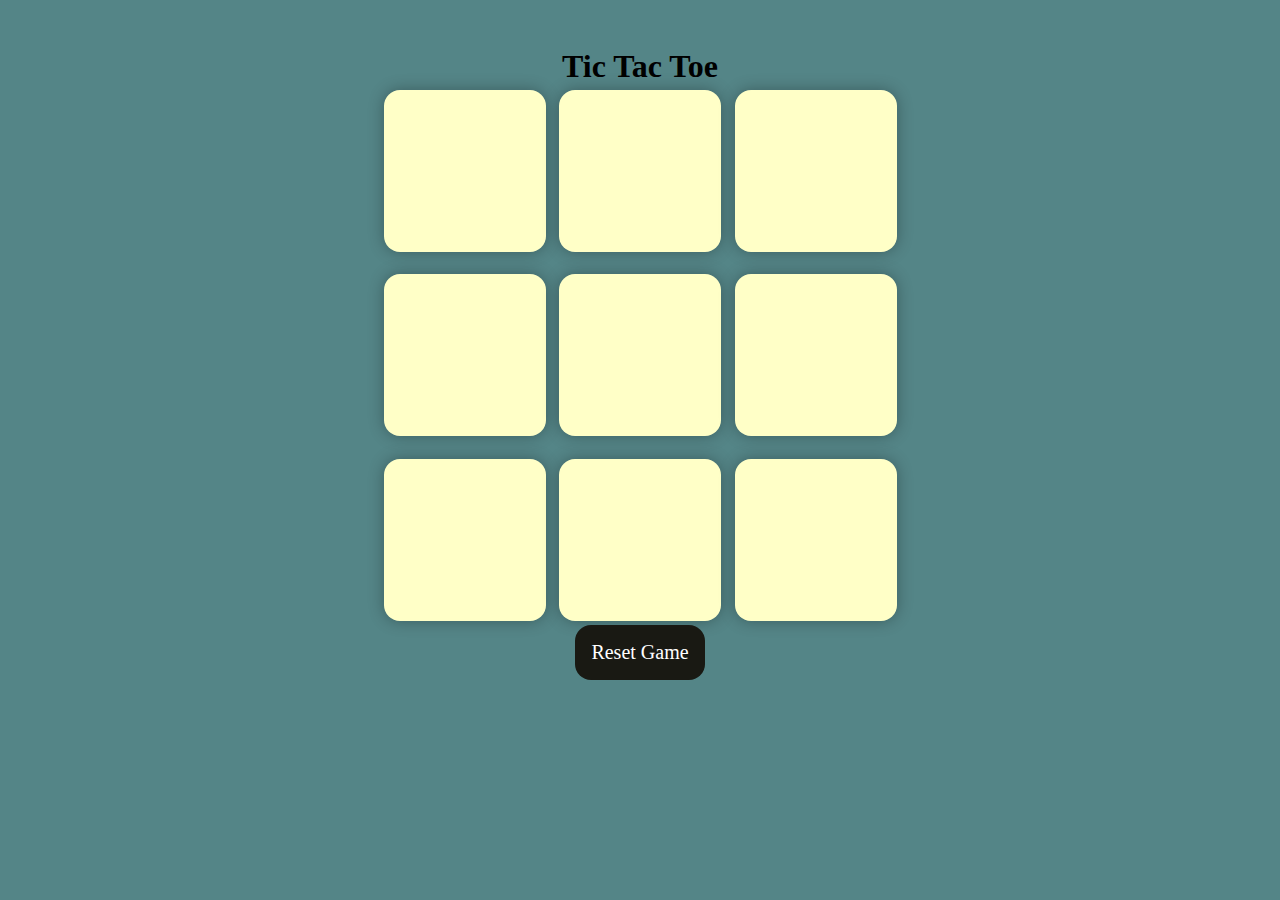
<file: OUR RESULTS/Tic Tac Toe/index.html>
<!DOCTYPE html>
<html lang="en">

<head>
    <meta charset="UTF-8">
    <meta name="viewport" content="width=device-width, initial-scale=1.0">
    <title>Tic-Tac-Toe</title>
    <link rel="stylesheet" href="style.css">
    <link rel="icon" type="image/png" href="tictactoeimg.jpg">
</head>

<body>
    <div class="msg-container hide">
        <p id="msg">Winner</p>
        <button id="new-btn">New Game</button>
    </div>
    <main>
        <h1>Tic Tac Toe</h1>
        <div class="container">
            <div class="game">
                <button class="box"></button>
                <button class="box"></button>
                <button class="box"></button>
                <button class="box"></button>
                <button class="box"></button>
                <button class="box"></button>
                <button class="box"></button>
                <button class="box"></button>
                <button class="box"></button>
            </div>
        </div>
        <button id="reset-btn">Reset Game</button>

    </main>

    <script src="app.js"></script>
</body>

</html>
</file>
<file: OUR RESULTS/style.css>
* {
    margin: 0;
    padding: 0;
    box-sizing: border-box;
}

body {
    background: linear-gradient(135deg, #e0c3fc, #8ec5fc);
    overflow-x: clip;
    background-size: 200% 200%;
    animation: gradientMove 8s ease infinite;
}

@keyframes gradientMove {
    0% {
        background-position: 0% 50%;
    }

    50% {
        background-position: 100% 50%;
    }

    100% {
        background-position: 0% 50%;
    }
}


.fi-h1 {
    color: white;
    text-shadow: 0px 1px 3px rgba(0, 0, 0, 0.2);
    font-family: cursive;
    font-size: smaller;
    width: 100%;
    padding: 1rem;
}

.h1-cont {
    background: linear-gradient(135deg, rgb(238, 87, 87), rgb(89, 89, 224));
    background-color: rgba(255, 255, 255, 0.15);
    backdrop-filter: blur(12px);
    height: 110px;
    width: 100vw;
    text-overflow: ellipsis;
    position: sticky;
    top: 0;
    z-index: 1;
}

.play-btn {
    text-decoration: none;
    padding: 0.3rem 0.3rem;
    background: rgba(255, 255, 255, 0.1);
    border: 1px solid rgba(255, 255, 255, 0.2);
    backdrop-filter: blur(10px);
    color: #fff;
    transition: all 0.3s ease;
}

.play-btn:hover {
    background: rgba(255, 255, 255, 0.2);
    transform: scale(1.05);
}


.result-cont {
    display: flex;
    justify-content: center;
    align-items: center;
    flex-direction: column;
}

.results {
    display: flex;
    flex-direction: column;
    justify-content: center;
    align-items: center;
    height: 38rem;
    width: 90%;
    margin-top: 1rem;
    border-radius: 2rem;
    box-shadow: 2px 2px 5px grey;
    background-color: rgba(255, 255, 255, 0.15);
    backdrop-filter: blur(12px);
    border: 1px solid rgba(255, 255, 255, 0.3);
}

.results img {
    height: 15rem;
    width: 20rem;
}

.sabsepehle {
    padding-bottom: 1.4rem;
}

.names {
    font-family: cursive;
    color: #222222;
    text-shadow: 0px 1px 3px rgba(0, 0, 0, 0.2);
}

.table {
    width: 80rem;
    overflow: hidden;
}

.sabko {
    display: flex;
    flex-direction: column;
    justify-content: center;
    align-items: center;
}

.total {
    width: 100%;
    text-align: center;
}

@media screen and (min-width: 800px) {
    .results {
        display: flex;
        flex-direction: row;
        justify-content: space-around;
        align-items: baseline;
    }
}

/* @media screen and (min-width: 800px) {
    .table{
        height: 200px;
    }
} */

table {
    margin: 1rem;
}

th,
td {
    padding: 0.5rem 2rem;
}

table,
th,
td {
    border: 1px solid black;
}

@media screen and (max-width: 1300px) {

    table th,
    td {
        padding: 0px;
    }
}

@media screen and (max-width: 670px) {

    th {
        column-span: 2;
    }

    .table {
        width: 40rem;
    }
}

@media screen and (max-width: 800px) {
    table {
        height: 200px;
        width: 100px;
    }

    .table {
        width: 200px;
        height: 900px;
        /* overflow-x: inherit; */
    }
}

@media screen and (max-width: 801px) and (max-width: 1305px) {
    .fi-h1 {
        width: 100%;
    }

    table {
        height: 200px;
        width: 100px;
    }

    .table {
        width: 200px;
        height: 300px;
        overflow-x: inherit;
    }
}
</file>
<file: OUR RESULTS/Tic Tac Toe/style.css>
* {
    margin: 0;
    padding: 0;
    box-sizing: border-box;
    font-family: cursive;
}

h1{
    margin-top: 3rem;
}
body {
    background-color: #548587;
    text-align: center;
}

.container {
    height: 60vh;
    display: flex;
    justify-content: center;
    align-items: center;
}

.game {
    height: 60vmin;
    width: 60vmin;
    display: flex;
    flex-wrap: wrap;
    justify-content: center;
    align-items: center;
    gap: 1.5vmin;
}

.box {
    height: 18vmin;
    width: 18vmin;
    border-radius: 1rem;
    border: none;
    box-shadow: 0 0 1rem rgba(0, 0, 0, 0.3);
    font-size: 8vmin;
    color: #b0413e;
    background-color: #ffffc7;
}

#reset-btn {
    padding: 1rem;
    font-size: 1.25rem;
    background-color: #191913;
    color: white;
    border-radius: 1rem;
    border: none;
}

#new-btn {
    padding: 1rem;
    font-size: 1.25rem;
    background-color: #191913;
    color: white;
    border-radius: 1rem;
    border: none;
}


#msg{
    padding: 1rem;
    color: #ffffc7;
    font-size: 5vmin;
}

.msg-container{
    height: 20vmin;
}

.hide{
    display: none;
}
</file>
